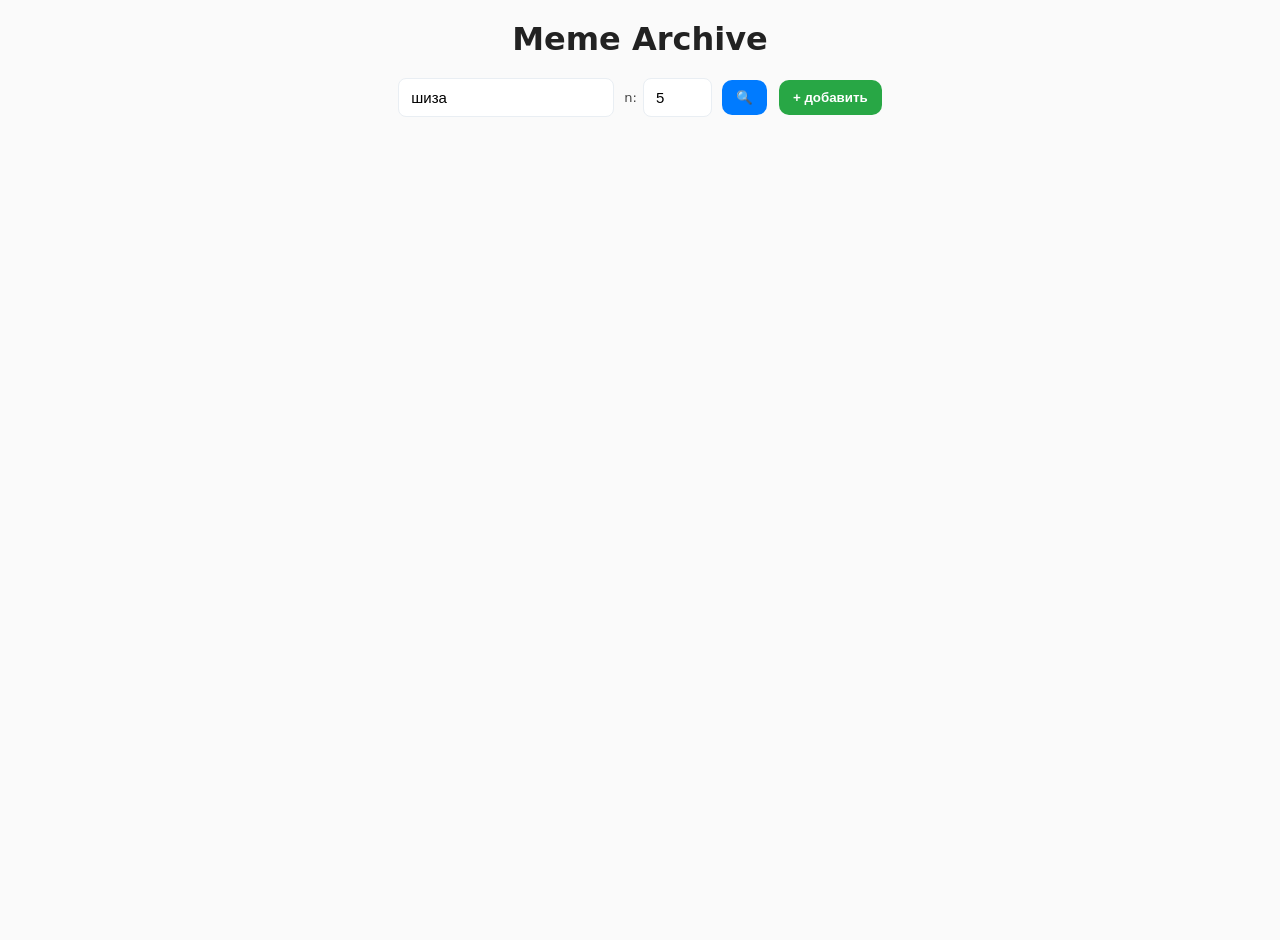
<file: index.html>
<!DOCTYPE html>
<html lang="ru">

<head>
    <meta charset="utf-8" />
    <meta name="viewport" content="width=device-width,initial-scale=1" />
    <title>Meme Archive</title>
    <style>
        :root {
            --bg: #fafafa;
            --card: #fff;
            --muted: #666;
            --accent: #007bff;
            --accent-dark: #0056b3;
            --success: #28a745;
            --gray: #e9eef3;
            --radius: 8px;
            --shadow: 0 4px 12px rgba(0, 0, 0, 0.06);
            --container-w: 1200px;
        }

        html,
        body {
            height: 100%
        }

        body {
            font-family: system-ui, Segoe UI, Roboto, Arial, sans-serif;
            margin: 0;
            padding: 20px;
            background: var(--bg);
            color: #222;
            max-width: var(--container-w);
            margin-left: auto;
            margin-right: auto;
        }

        h1 {
            text-align: center;
            margin: 0 0 20px;
            font-size: 2rem;
            color: #222;
        }

        /* layout */
        .controls {
            display: flex;
            flex-wrap: wrap;
            gap: 12px;
            align-items: center;
            justify-content: center;
            margin-bottom: 18px;
        }

        .search-box {
            display: flex;
            gap: 10px;
            align-items: center;
            flex-wrap: wrap;
        }

        /* inputs & buttons */
        input[type="text"],
        input[type="number"],
        input[type="file"] {
            padding: 10px 12px;
            font-size: 15px;
            border: 1px solid var(--gray);
            border-radius: var(--radius);
            outline: none;
            background: white;
        }

        input[type="text"]:focus,
        input[type="number"]:focus {
            box-shadow: 0 0 0 4px rgba(0, 123, 255, 0.08);
            border-color: var(--accent);
        }

        button {
            padding: 10px 14px;
            border: 0;
            border-radius: 10px;
            cursor: pointer;
            font-weight: 600;
            background: var(--accent);
            color: #fff;
            transition: transform .12s ease, box-shadow .12s ease, background .12s ease;
        }

        button[type="button"].secondary {
            background: #6c757d;
        }

        button[type="button"].success {
            background: var(--success);
        }

        button:disabled {
            opacity: .6;
            cursor: not-allowed;
            transform: none;
            box-shadow: none;
        }

        button:hover:not(:disabled) {
            transform: translateY(-2px);
            box-shadow: 0 8px 20px rgba(0, 0, 0, 0.08);
        }

        button:hover.secondary {
            background: #545b62;
        }

        button:hover.success {
            background: #218838;
        }

        /* upload form */
        .upload-form {
            display: none;
            margin-top: 12px;
            padding: 16px;
            border-radius: 12px;
            border: 2px dashed var(--accent);
            background: #f8f9fb;
            align-items: center;
            gap: 12px;
        }

        .upload-form.visible {
            display: flex;
            flex-direction: column;
        }

        /* results */
        .results {
            display: grid;
            grid-template-columns: repeat(auto-fill, minmax(220px, 1fr));
            gap: 20px;
            margin-top: 18px;
        }

        .result-item {
            background: var(--card);
            border-radius: 12px;
            padding: 12px;
            box-shadow: var(--shadow);
            display: flex;
            flex-direction: column;
            gap: 8px;
            align-items: stretch;
            transition: transform .18s ease, box-shadow .18s ease;
        }

        .result-item:hover {
            transform: translateY(-6px);
            box-shadow: 0 12px 30px rgba(0, 0, 0, 0.12);
            border-color: var(--accent);
        }

        .result-item img {
            width: 100%;
            height: auto;
            border-radius: 8px;
            background: #f5f5f5;
            display: block;
        }

        .controls-row {
            display: flex;
            gap: 8px;
            align-items: center;
            flex-wrap: wrap;
        }

        .distance {
            color: var(--muted);
            font-size: 13px;
            font-weight: 500;
        }

        .loader {
            width: 20px;
            height: 20px;
            border: 3px solid #f3f3f3;
            border-top: 3px solid var(--accent);
            border-radius: 50%;
            animation: spin 1s linear infinite;
        }

        @keyframes spin {
            to {
                transform: rotate(360deg);
            }
        }

        .hidden {
            display: none !important;
        }

        .empty-state {
            text-align: center;
            padding: 28px;
            color: var(--muted);
            font-size: 16px;
        }

        label {
            font-size: 13px;
            color: #444;
            display: flex;
            gap: 6px;
            align-items: center;
        }

        @media (max-width:520px) {
            h1 {
                font-size: 1.5rem;
            }

            input[type="text"] {
                min-width: 160px;
            }
        }
    </style>
</head>

<body>
    <h1>Meme Archive</h1>

    <div class="controls">
        <form id="searchForm" class="search-box" autocomplete="off" onsubmit="return false;">
            <input type="text" id="queryInput" placeholder="Введите запрос..." value="шиза"
                aria-label="Поисковой запрос" />
            <label>
                <span>n:</span>
                <input type="number" id="nInput" value="5" min="1" max="50" aria-label="Количество результатов" />
            </label>
            <div class="controls-row">
                <button id="searchBtn" type="button" title="Поиск">🔍</button>
            </div>
        </form>

        <div class="controls-row">
            <button id="addBtn" type="button" class="success">+ добавить</button>
        </div>
    </div>

    <div id="uploadForm" class="upload-form" aria-hidden="true">
        <input id="imageFile" type="file" accept="image/*" />
        <div style="display:flex; gap:10px; justify-content:center; width:100%;">
            <button id="uploadBtn" type="button" class="success">Добавить</button>
            <button id="cancelUploadBtn" type="button" class="secondary">Отмена</button>
        </div>
        <div id="uploadLoader" class="loader hidden" aria-hidden="true"></div>
    </div>

    <div id="searchLoaderContainer" class="hidden" style="display:flex;justify-content:center;margin:16px 0;">
        <div id="searchLoader" class="loader" aria-hidden="true"></div>
    </div>

    <div id="results" class="results" aria-live="polite"></div>

    <script>
        // --- лёгкая реактивность (упрощено) ---
        const el = {
            queryInput: document.getElementById('queryInput'),
            nInput: document.getElementById('nInput'),
            searchBtn: document.getElementById('searchBtn'),
            addBtn: document.getElementById('addBtn'),
            uploadForm: document.getElementById('uploadForm'),
            imageFile: document.getElementById('imageFile'),
            uploadBtn: document.getElementById('uploadBtn'),
            cancelUploadBtn: document.getElementById('cancelUploadBtn'),
            uploadLoader: document.getElementById('uploadLoader'),
            searchLoaderContainer: document.getElementById('searchLoaderContainer'),
            resultsDiv: document.getElementById('results')
        };

        let isUploading = false;
        let isSearching = false;

        // --- UI handlers ---
        el.addBtn.addEventListener('click', () => {
            el.uploadForm.classList.toggle('visible');
            el.uploadForm.setAttribute('aria-hidden', el.uploadForm.classList.contains('visible') ? 'false' : 'true');
        });

        el.cancelUploadBtn.addEventListener('click', () => {
            el.uploadForm.classList.remove('visible');
            el.uploadForm.setAttribute('aria-hidden', 'true');
            el.imageFile.value = '';
        });

        el.uploadBtn.addEventListener('click', async () => {
            const file = el.imageFile.files?.[0];
            if (!file) return alert('Пожалуйста, выберите изображение для загрузки');

            setUploading(true);
            const formData = new FormData();
            formData.append('file', file);
            formData.append('source', 'web');

            try {
                const res = await fetch('/add', { method: 'POST', body: formData });
                if (res.ok) {
                    alert('✅ Мем успешно добавлен в архив!');
                    el.imageFile.value = '';
                    el.uploadForm.classList.remove('visible');
                    el.uploadForm.setAttribute('aria-hidden', 'true');
                } else {
                    let err = {};
                    try { err = await res.json(); } catch (e) { }
                    alert('❌ Ошибка при добавлении: ' + (err.detail || res.statusText || 'неизвестная ошибка'));
                }
            } catch (err) {
                console.error('Upload error', err);
                alert('❌ Ошибка сети при загрузке');
            } finally {
                setUploading(false);
            }
        });

        function setUploading(v) {
            isUploading = !!v;
            el.uploadLoader.classList.toggle('hidden', !isUploading);
            el.uploadBtn.disabled = isUploading;
            el.cancelUploadBtn.disabled = isUploading;
        }

        function setSearching(v) {
            isSearching = !!v;
            el.searchLoaderContainer.classList.toggle('hidden', !isSearching);
            el.searchBtn.disabled = isSearching;
        }

        // --- поиск ---
        el.searchBtn.addEventListener('click', performSearch);
        el.queryInput.addEventListener('keydown', (e) => { if (e.key === 'Enter') performSearch(); });

        async function performSearch() {
            const query = el.queryInput.value.trim();
            const n = Math.max(1, Math.min(50, parseInt(el.nInput.value) || 5));
            if (!query) return alert('Введите поисковый запрос');

            setSearching(true);
            renderResults([]);

            try {
                const res = await fetch('/search', {
                    method: 'POST',
                    headers: { 'Content-Type': 'application/x-www-form-urlencoded' },
                    body: new URLSearchParams({ query, n_results: n })
                });

                if (!res.ok) throw new Error('HTTP ' + res.status);
                const data = await res.json();
                renderResults(data.results || []);
            } catch (err) {
                console.error('Search error', err);
                alert('❌ Ошибка при поиске мемов');
                renderResults([]);
            } finally {
                setSearching(false);
            }
        }

        // --- рендер результатов ---
        function renderResults(items) {
            el.resultsDiv.innerHTML = '';
            if (!items || items.length === 0) {
                const empty = document.createElement('div');
                empty.className = 'empty-state';
                empty.textContent = isSearching ? 'Поиск...' : 'Ничего не найдено.';
                el.resultsDiv.appendChild(empty);
                return;
            }

            items.forEach(item => {
                const card = document.createElement('div');
                card.className = 'result-item';

                const img = document.createElement('img');
                img.src = '/image/' + encodeURIComponent(item.filename || '');
                img.alt = item.caption || 'Meme';
                img.loading = 'lazy';

                const distance = document.createElement('div');
                distance.className = 'distance';
                distance.textContent = 'distance: ' + (typeof item.distance === 'number' ? item.distance.toFixed(4) : '-');

                const btns = document.createElement('div');
                btns.style.display = 'flex';
                btns.style.gap = '8px';

                // Copy button
                const copyBtn = document.createElement('button');
                copyBtn.type = 'button';
                copyBtn.className = 'secondary';
                copyBtn.textContent = 'Копировать';

                copyBtn.addEventListener('click', async () => {
                    try {
                        // Wait for image to load if not yet
                        if (!img.complete || img.naturalWidth === 0) {
                            await new Promise((resolve, reject) => {
                                img.onload = resolve;
                                img.onerror = reject;
                            });
                        }

                        // Attempt to copy as image using canvas (CORS-safe if same-origin)
                        if (navigator.clipboard && window.ClipboardItem && 'toBlob' in HTMLCanvasElement.prototype) {
                            const canvas = document.createElement('canvas');
                            canvas.width = img.naturalWidth;
                            canvas.height = img.naturalHeight;
                            const ctx = canvas.getContext('2d');
                            ctx.drawImage(img, 0, 0);

                            // Convert to blob
                            canvas.toBlob(async (blob) => {
                                if (!blob) {
                                    throw new Error('Canvas toBlob failed');
                                }
                                const item = new ClipboardItem({ [blob.type]: blob });
                                await navigator.clipboard.write([item]);
                                // alert('✅ Изображение скопировано!');
                            }, 'image/png');
                        } else {
                            // Fallback: copy URL
                            await navigator.clipboard.writeText(img.src);
                            alert('📎 Скопирована ссылка на изображение');
                        }
                    } catch (err) {
                        console.warn('Copy as image failed:', err);
                        try {
                            await navigator.clipboard.writeText(img.src);
                            alert('📎 Скопирована ссылка на изображение');
                        } catch (e) {
                            alert('❌ Не удалось скопировать');
                        }
                    }
                });

                // Download button (no <a> wrapper!)
                const downloadBtn = document.createElement('button');
                downloadBtn.type = 'button';
                downloadBtn.textContent = 'Скачать';

                downloadBtn.addEventListener('click', () => {
                    const a = document.createElement('a');
                    a.href = img.src;
                    a.download = item.filename || 'meme.jpg';
                    document.body.appendChild(a);
                    a.click();
                    document.body.removeChild(a);
                });

                btns.appendChild(copyBtn);
                btns.appendChild(downloadBtn);

                card.appendChild(img);
                card.appendChild(distance);
                card.appendChild(btns);

                el.resultsDiv.appendChild(card);
            });
        }

        // инициализация
        document.addEventListener('DOMContentLoaded', () => {
            setUploading(false);
            setSearching(false);
        });
    </script>
</body>

</html>
</file>
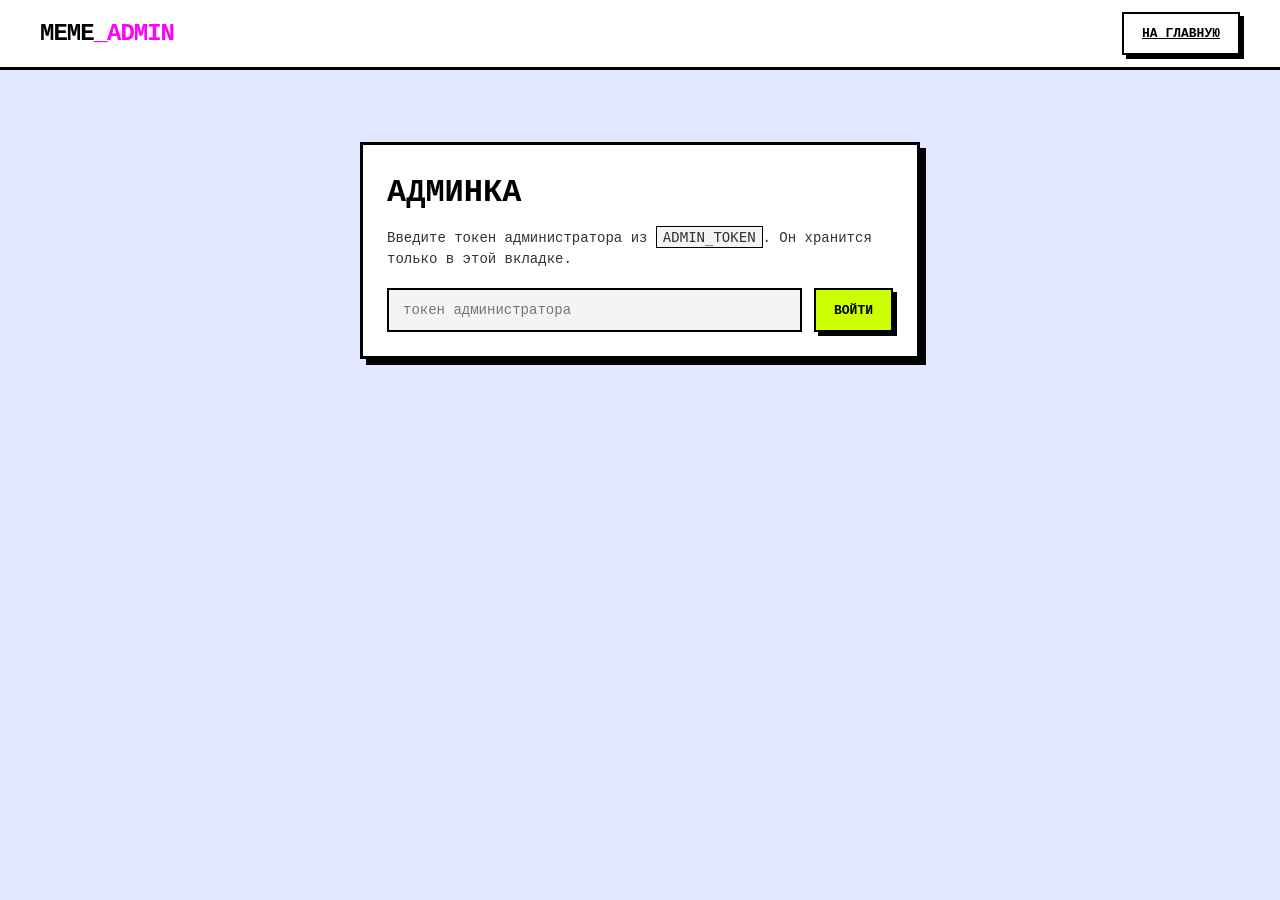
<file: static/admin.html>
<!DOCTYPE html>
<html lang="ru">
<head>
    <meta charset="UTF-8" />
    <meta name="viewport" content="width=device-width, initial-scale=1.0" />
    <title>Админка — Meme Archive</title>
    <link rel="stylesheet" href="/static/css/acid.css" />
    <link rel="stylesheet" href="/static/css/admin.css" />
</head>
<body>
<header class="header">
    <a class="logo" href="/">MEME<span>_ADMIN</span></a>
    <a class="btn" href="/">НА ГЛАВНУЮ</a>
</header>

<main class="admin-main">
    <section id="loginCard" class="card login-card">
        <h1>АДМИНКА</h1>
        <p>Введите токен администратора из <code>ADMIN_TOKEN</code>. Он хранится только в этой вкладке.</p>
        <form id="loginForm" class="login-form">
            <input id="tokenInput" type="password" placeholder="токен администратора" autocomplete="current-password" />
            <button type="submit" class="btn btn-primary">ВОЙТИ</button>
        </form>
        <div id="loginError" class="login-error hidden"></div>
    </section>

    <section id="panel" class="hidden">
        <div class="section-head">
            <h2>СТАТИСТИКА</h2>
            <span id="statsUpdated" class="section-note"></span>
        </div>
        <div id="statsGrid" class="stats-grid"></div>

        <div class="section-head">
            <h2>НА МОДЕРАЦИИ</h2>
            <span id="pendingMeta" class="section-note"></span>
        </div>
        <div id="pendingList" class="pending-list"></div>

        <div class="section-head">
            <h2>ПОСЛЕДНИЕ МЕМЫ</h2>
            <button id="logoutBtn" type="button" class="btn">ВЫЙТИ</button>
        </div>
        <div class="delete-row">
            <input id="deleteId" type="text" placeholder="id мема" autocomplete="off" />
            <button id="deleteIdBtn" type="button" class="btn btn-danger">УДАЛИТЬ ПО ID</button>
        </div>
        <div id="memesList" class="memes-list"></div>
    </section>
</main>

<div id="toasts" class="toast-container" aria-live="polite"></div>

<script src="/static/js/theme.js"></script>
<script src="/static/js/admin.js"></script>
</body>
</html>
</file>
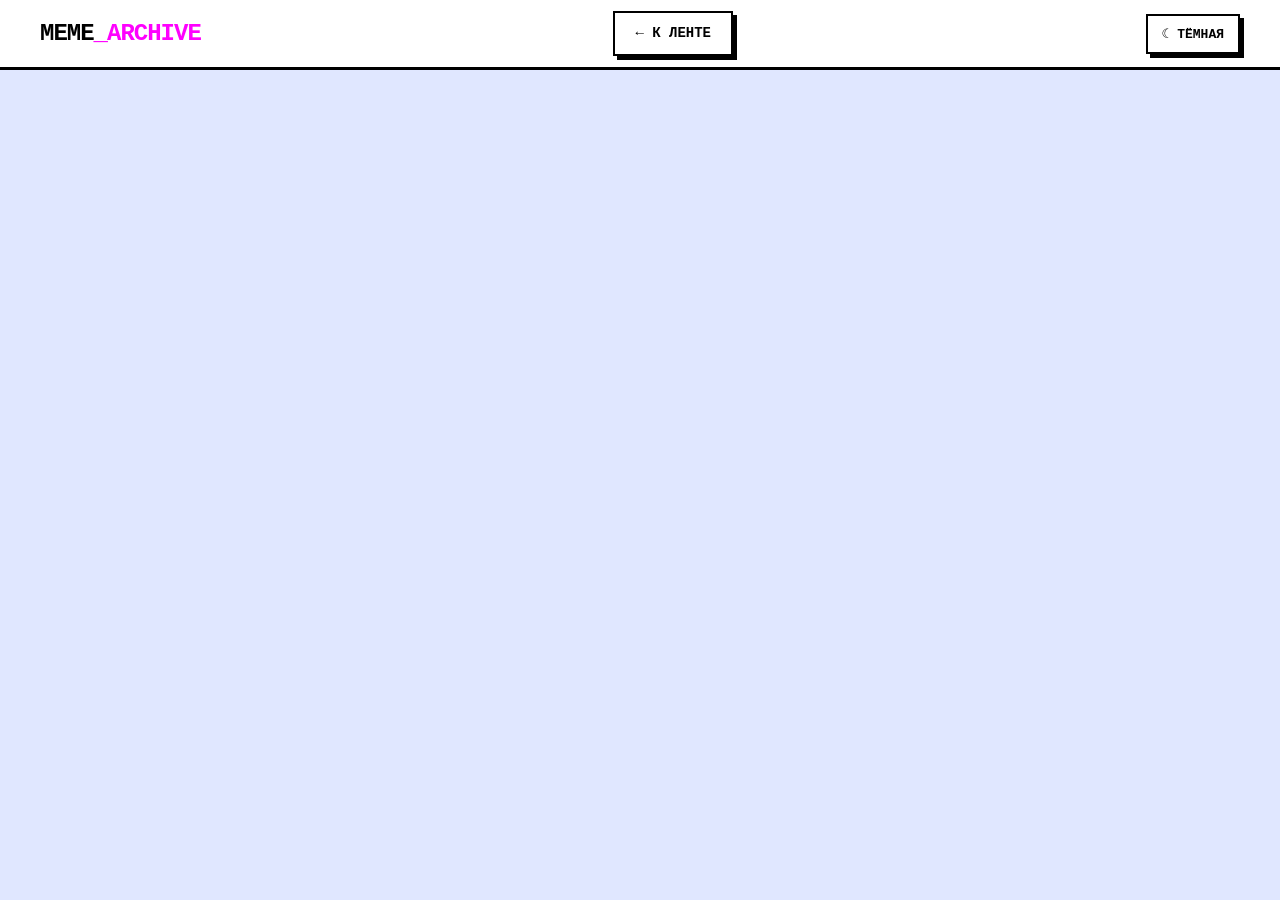
<file: static/meme.html>
<!DOCTYPE html>
<html lang="ru">

<head>
    <meta charset="UTF-8">
    <meta name="viewport" content="width=device-width, initial-scale=1.0">
    <link rel="icon" href="/static/plogo_nbg_64.png" type="image/png">
    <link rel="stylesheet" href="/static/css/acid.css">
    <link rel="stylesheet" href="/static/css/meme.css">
    <!--SSR_HEAD-->
</head>

<body>
    <header class="header">
        <a class="logo" href="/">MEME<span>_ARCHIVE</span></a>
        <a class="btn-back" href="/">← К ЛЕНТЕ</a>
        <button id="themeToggle" class="theme-toggle" type="button">☾ ТЁМНАЯ</button>
    </header>

    <main class="main">
        <!--SSR_CONTENT-->
    </main>

    <div id="toasts" class="toast-container" aria-live="polite"></div>

    <script src="/static/js/theme.js"></script>
    <script src="/static/js/meme.js"></script>
</body>

</html>
</file>
<file: static/css/acid.css>
/* ===== БАЗА ===== */
* { margin: 0; padding: 0; box-sizing: border-box; }

:root {
    --bg: #E0E7FF;
    --surface: #FFFFFF;
    --surface-2: #F3F4F6;
    --text: #000000;
    --text-soft: #333333;
    --border: #000000;
    --shadow: #000000;
    --tag-bg: #E0E7FF;
    --lime: #CCFF00;
    --magenta: #FF00FF;
    --cyan: #00FFFF;
}

[data-theme="dark"] {
    color-scheme: dark;
    --bg: #0F0D16;
    --surface: #1C1928;
    --surface-2: #262138;
    --text: #F4F1FF;
    --text-soft: #BAB2CE;
    --border: #F2F2F7;
    --shadow: #B5D74F;
    --tag-bg: #262138;
    --lime: #B5D74F;
    --magenta: #D06FD0;
    --cyan: #6BC8D8;
}

::selection { background: var(--lime); color: #000; }

body {
    font-family: 'Courier New', Courier, monospace;
    background-color: var(--bg);
    color: var(--text);
    line-height: 1.5;
    min-height: 100vh;
}

button, a { font-family: inherit; }

.hidden { display: none !important; }

/* ===== ШАПКА ===== */
.header {
    background-color: var(--surface);
    border-bottom: 3px solid var(--border);
    padding: 0 40px;
    height: 70px;
    display: flex;
    align-items: center;
    justify-content: space-between;
    gap: 16px;
    position: sticky;
    top: 0;
    z-index: 100;
}

.logo {
    font-size: 24px;
    font-weight: 900;
    text-transform: uppercase;
    letter-spacing: -1px;
    text-decoration: none;
    color: var(--text);
    white-space: nowrap;
}
.logo span { color: var(--magenta); }

/* ===== КНОПКИ ===== */
.btn {
    padding: 10px 18px;
    border: 2px solid var(--border);
    font-size: 13px;
    font-weight: 700;
    cursor: pointer;
    background: var(--surface);
    color: var(--text);
    box-shadow: 4px 4px 0px var(--shadow);
    transition: all 0.1s;
    text-transform: uppercase;
}
.btn:hover { transform: translate(2px, 2px); box-shadow: 2px 2px 0px var(--shadow); }
.btn:active { transform: translate(4px, 4px); box-shadow: 0px 0px 0px var(--shadow); }
.btn:disabled { opacity: .5; cursor: default; transform: none; box-shadow: 4px 4px 0px var(--shadow); }
.btn-primary { background: var(--lime); color: #000; }
.btn-danger { background: var(--magenta); color: #FFF; }

.theme-toggle {
    padding: 10px 14px;
    border: 2px solid var(--border);
    background: var(--surface);
    color: var(--text);
    font-family: inherit;
    font-size: 13px;
    font-weight: 700;
    cursor: pointer;
    box-shadow: 4px 4px 0px var(--shadow);
    transition: all 0.1s;
    text-transform: uppercase;
    white-space: nowrap;
}
.theme-toggle:hover { transform: translate(2px, 2px); box-shadow: 2px 2px 0px var(--shadow); }
.theme-toggle:active { transform: translate(4px, 4px); box-shadow: 0px 0px 0px var(--shadow); }

/* ===== ТЕГИ ===== */
.meme-tags {
    display: flex;
    gap: 8px;
    flex-wrap: wrap;
}

.meme-tag {
    font-size: 11px;
    padding: 4px 10px;
    border: 2px solid var(--border);
    font-weight: 700;
    text-decoration: none;
    color: var(--text);
    background: var(--tag-bg);
    text-transform: uppercase;
}
.meme-tag:hover { background: var(--cyan); }
[data-theme="dark"] .meme-tag:hover { color: #000; }

/* ===== ЛОАДЕР ===== */
.loader {
    width: 22px;
    height: 22px;
    border: 3px solid var(--border);
    border-top-color: var(--magenta);
    border-radius: 50%;
    animation: spin 1s linear infinite;
}

@keyframes spin { to { transform: rotate(360deg); } }

/* ===== ТОСТЫ ===== */
.toast-container {
    position: fixed;
    right: 20px;
    bottom: 20px;
    display: flex;
    flex-direction: column;
    gap: 10px;
    z-index: 1000;
}
.toast {
    background: #000;
    color: #FFF;
    padding: 12px 16px;
    font-family: inherit;
    font-size: 13px;
    font-weight: 700;
    box-shadow: 4px 4px 0px var(--magenta);
    opacity: 0;
    transform: translateY(8px);
    transition: opacity .2s ease, transform .2s ease;
    max-width: 340px;
}
.toast.visible { opacity: 1; transform: translateY(0); }
.toast.success { box-shadow: 4px 4px 0px var(--lime); }
.toast.error { background: var(--magenta); color: #FFF; box-shadow: 4px 4px 0px var(--border); }
[data-theme="dark"] .toast {
    background: var(--text);
    color: #000;
}

/* ===== АДАПТИВНОСТЬ ===== */
@media (max-width: 768px) {
    .header {
        padding: 12px 16px;
        gap: 10px;
        height: auto;
    }
    .logo { font-size: 20px; }
    .btn,
    .btn-back,
    .theme-toggle {
        padding: 8px 12px;
        font-size: 12px;
        box-shadow: 3px 3px 0px var(--shadow);
    }
    .theme-toggle { padding: 8px 10px; }
    .theme-label { display: none; }
    .toast-container {
        left: 16px;
        right: 16px;
    }
    .toast { max-width: 100%; }
}

/* ===== КНОПКА ПОИСКА (МОБИЛЬНЫЕ) ===== */
.search-toggle {
    display: none;
    align-items: center;
    justify-content: center;
    width: 38px;
    height: 38px;
    border: 2px solid var(--border);
    background: var(--surface);
    color: var(--text);
    cursor: pointer;
    box-shadow: 3px 3px 0px var(--shadow);
    transition: all 0.1s;
}
.search-toggle:hover { transform: translate(2px, 2px); box-shadow: 1px 1px 0px var(--shadow); }
.search-toggle:active { transform: translate(3px, 3px); box-shadow: 0px 0px 0px var(--shadow); }

@media (max-width: 768px) {
    .search-toggle { display: flex; }
    .btn-add-label { display: none; }
    .btn-add { padding: 8px 14px; }
}

/* ===== ДОСТУПНОСТЬ ===== */
.visually-hidden {
    position: absolute;
    width: 1px;
    height: 1px;
    padding: 0;
    margin: -1px;
    overflow: hidden;
    clip: rect(0, 0, 0, 0);
    white-space: nowrap;
    border: 0;
}
</file>
<file: static/css/admin.css>
.admin-main {
    max-width: 1100px;
    margin: 0 auto;
    padding: 32px 20px 80px;
    display: flex;
    flex-direction: column;
    gap: 28px;
}

.card {
    background: var(--surface);
    border: 3px solid var(--border);
    box-shadow: 6px 6px 0 var(--shadow);
    padding: 24px;
}

.login-card {
    max-width: 560px;
    margin: 40px auto 0;
}
.login-card h1 {
    font-size: 32px;
    margin-bottom: 10px;
}
.login-card p {
    color: var(--text-soft);
    margin-bottom: 18px;
    font-size: 14px;
}
.login-card code {
    background: var(--surface-2);
    padding: 2px 6px;
    border: 1px solid var(--border);
}
.login-form {
    display: flex;
    gap: 12px;
    flex-wrap: wrap;
}
.login-form input {
    flex: 1;
    min-width: 200px;
    padding: 12px 14px;
    border: 2px solid var(--border);
    background: var(--surface-2);
    color: var(--text);
    font-family: inherit;
    font-size: 14px;
    outline: none;
}
.login-form input:focus { background: var(--lime); color: #000; }
.login-error {
    margin-top: 14px;
    padding: 10px 14px;
    border: 2px solid var(--border);
    background: var(--magenta);
    color: #FFF;
    font-weight: 700;
    font-size: 13px;
}

.section-head {
    display: flex;
    align-items: center;
    justify-content: space-between;
    gap: 16px;
    margin-bottom: 14px;
}
.section-head h2 {
    font-size: 22px;
    text-transform: uppercase;
    letter-spacing: -0.5px;
}
.section-note {
    font-size: 12px;
    color: var(--text-soft);
    font-weight: 700;
}

.stats-grid {
    display: grid;
    grid-template-columns: repeat(auto-fill, minmax(170px, 1fr));
    gap: 12px;
}
.stat {
    border: 2px solid var(--border);
    background: var(--surface);
    box-shadow: 4px 4px 0 var(--shadow);
    padding: 12px 14px;
}
.stat-value {
    font-size: 24px;
    font-weight: 900;
    line-height: 1.2;
    word-break: break-word;
}
.stat-label {
    font-size: 11px;
    text-transform: uppercase;
    letter-spacing: 0.4px;
    color: var(--text-soft);
    margin-top: 4px;
}
.stat.accent { background: var(--lime); color: #000; }
.stat.accent .stat-label { color: #222; }

.pending-list {
    display: flex;
    flex-direction: column;
    gap: 14px;
}
.pending-card {
    display: flex;
    gap: 16px;
    flex-wrap: wrap;
    border: 3px solid var(--border);
    background: var(--surface);
    box-shadow: 6px 6px 0 var(--shadow);
    padding: 14px;
}
.pending-thumb {
    width: 180px;
    height: 140px;
    border: 2px solid var(--border);
    background: var(--surface-2);
    object-fit: contain;
    flex-shrink: 0;
}
.pending-body {
    flex: 1;
    min-width: 220px;
    display: flex;
    flex-direction: column;
    gap: 8px;
}
.pending-name {
    font-weight: 900;
    word-break: break-all;
}
.pending-tags {
    display: flex;
    gap: 6px;
    flex-wrap: wrap;
}
.pending-tag {
    font-size: 11px;
    font-weight: 700;
    padding: 2px 8px;
    border: 1px solid var(--border);
    background: var(--surface-2);
}
.pending-meta {
    font-size: 12px;
    color: var(--text-soft);
}
.pending-countdown {
    font-weight: 900;
    font-size: 14px;
}
.pending-actions {
    display: flex;
    gap: 10px;
    flex-wrap: wrap;
    margin-top: auto;
}

.empty {
    border: 2px dashed var(--border);
    padding: 18px;
    text-align: center;
    color: var(--text-soft);
    font-size: 14px;
}

.delete-row {
    display: flex;
    gap: 10px;
    flex-wrap: wrap;
    margin-bottom: 16px;
}
.delete-row input {
    flex: 1;
    min-width: 200px;
    padding: 10px 14px;
    border: 2px solid var(--border);
    background: var(--surface-2);
    color: var(--text);
    font-family: inherit;
    outline: none;
}

.memes-list {
    display: grid;
    grid-template-columns: repeat(auto-fill, minmax(180px, 1fr));
    gap: 14px;
}
.meme-admin {
    border: 2px solid var(--border);
    background: var(--surface);
    box-shadow: 4px 4px 0 var(--shadow);
    display: flex;
    flex-direction: column;
}
.meme-admin img {
    width: 100%;
    height: 150px;
    object-fit: contain;
    background: var(--surface-2);
    border-bottom: 2px solid var(--border);
}
.meme-admin-body {
    padding: 10px;
    display: flex;
    flex-direction: column;
    gap: 8px;
    flex: 1;
}
.meme-admin-title {
    font-size: 11px;
    color: var(--text-soft);
    word-break: break-all;
}
.meme-admin .btn-danger {
    padding: 8px 10px;
    font-size: 12px;
    margin-top: auto;
}

@media (max-width: 640px) {
    .admin-main { padding: 20px 12px 60px; }
    .pending-thumb { width: 100%; height: 200px; }
    .section-head { flex-wrap: wrap; }
}
</file>
<file: static/css/meme.css>
/* ===== КНОПКА НАЗАД ===== */
.btn-back {
    background: var(--surface);
    color: var(--text);
    border: 2px solid var(--border);
    padding: 10px 20px;
    font-size: 14px;
    font-weight: 700;
    text-decoration: none;
    box-shadow: 4px 4px 0px var(--shadow);
    transition: all 0.1s;
}
.btn-back:hover {
    background: var(--cyan);
    color: #000;
    transform: translate(2px, 2px);
    box-shadow: 2px 2px 0px var(--shadow);
}

/* ===== СТРАНИЦА МЕМА ===== */
.main {
    max-width: 1000px;
    margin: 0 auto;
    padding: 40px 20px;
}

.meme {
    display: grid;
    grid-template-columns: minmax(0, 1.4fr) minmax(280px, 1fr);
    gap: 30px;
    align-items: start;
}

.image-panel,
.info-panel {
    background: var(--surface);
    border: 3px solid var(--border);
    box-shadow: 6px 6px 0px var(--shadow);
}

.image-panel img {
    width: 100%;
    max-height: 75vh;
    object-fit: contain;
    display: block;
    background: var(--surface-2);
}

.info-panel { padding: 20px; }

.meme-title {
    font-size: 20px;
    font-weight: 900;
    text-transform: uppercase;
    word-break: break-word;
    margin-bottom: 16px;
}

.actions {
    display: flex;
    flex-wrap: wrap;
    gap: 12px;
    margin-bottom: 20px;
}

.meme-desc {
    font-size: 14px;
    color: var(--text-soft);
    margin-bottom: 16px;
    white-space: pre-wrap;
}

.meme-tags { margin-bottom: 20px; }

.meta {
    display: grid;
    grid-template-columns: max-content minmax(0, 1fr);
    gap: 10px 14px;
    font-size: 13px;
    border-top: 2px dashed var(--border);
    padding-top: 16px;
}
.meta dt { font-weight: 700; text-transform: uppercase; }
.meta dd { word-break: break-word; }

.state {
    display: flex;
    align-items: center;
    justify-content: center;
    gap: 12px;
    padding: 60px 20px;
    font-weight: 700;
    text-transform: uppercase;
    text-align: center;
}
.state.error { color: var(--magenta); }

/* ===== АДАПТИВНОСТЬ ===== */
@media (max-width: 860px) {
    .meme {
        grid-template-columns: 1fr;
        gap: 20px;
    }
    .main { padding: 20px 16px; }
}

@media (max-width: 480px) {
    .actions .btn { flex: 1 1 40%; }
    .image-panel img { max-height: 55vh; }
    .meta { font-size: 12px; }
}
</file>
